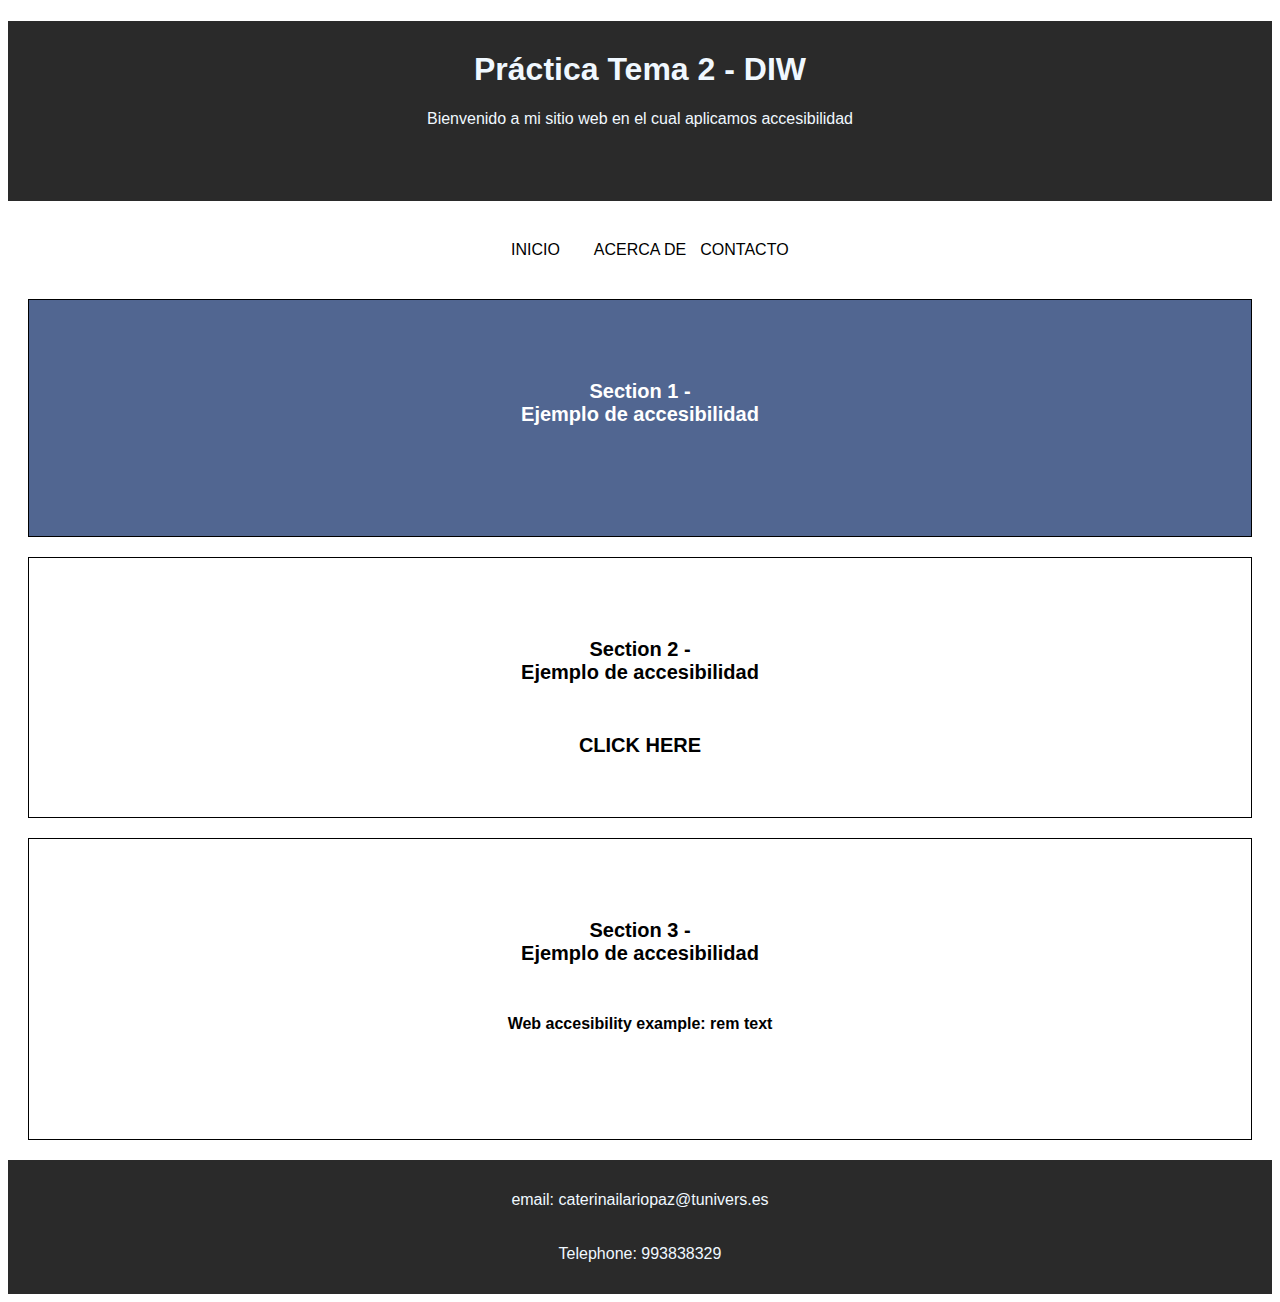
<file: index.html>
<!DOCTYPE html>
<html lang="en">
<head>
    <meta charset="UTF-8">
    <meta name="viewport" content="width=device-width, initial-scale=1.0">
    <title>Document</title>
    <link rel="stylesheet" href="/styles/style.css">
    
</head>
<body>
    <header>
        <h1>Práctica Tema 2 - DIW</h1>
        <div>
         <p>Bienvenido a mi sitio web en el cual aplicamos accesibilidad</p>   
        </div>
    </header>

    <nav class="menu">
        <ul>
            <li><a href="/index.html">Inicio</a></li>
            <li><a href="/acercade.html">Acerca de</a></li>
            <li><a href="/contacto.html">Contacto</a></li>
        </ul>
    </nav>

    
    <section class="index-section1">
        <p>Section 1 - <br>Ejemplo de accesibilidad</p>
    </section>
    <section class="index-section2">
        <p>Section 2 - <br>Ejemplo de accesibilidad</p>
        <a href="https://www.netflix.com/bl-es/title/70153404" class="accesibility-a">CLICK HERE</a>
    </section>
    <section class="index-section3">
        <p>Section 3 - <br>Ejemplo de accesibilidad</p>
        <p class="accesibility">Web accesibility example: rem text</p>
    </section>
    

    <footer>
        <p>email: caterinailariopaz@tunivers.es</p>
        <p>Telephone: 993838329</p>
    </footer>
</body>
</html>
</file>
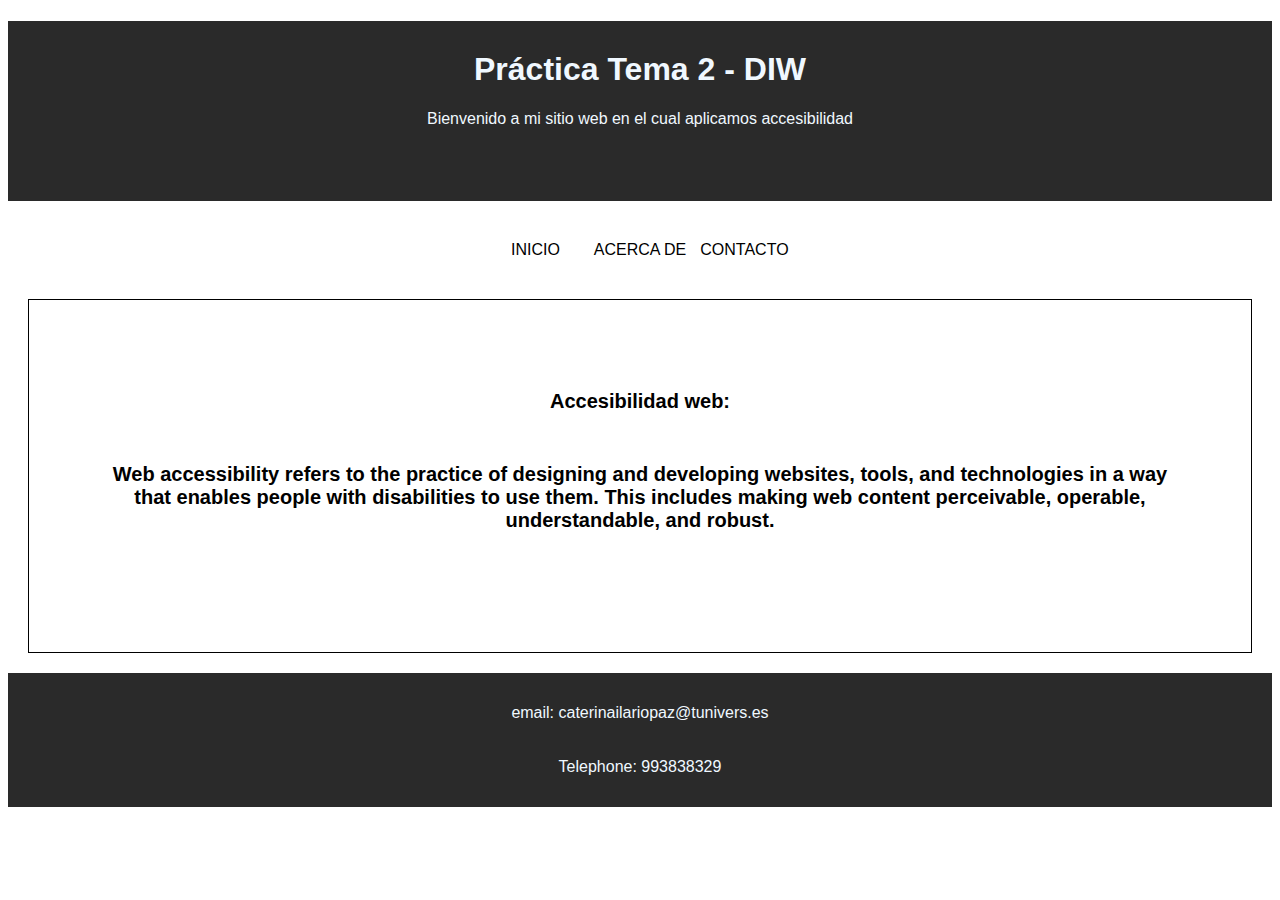
<file: acercade.html>
<!DOCTYPE html>
<html lang="en">
<head>
    <meta charset="UTF-8">
    <meta name="viewport" content="width=device-width, initial-scale=1.0">
    <title>Document</title>
    <link rel="stylesheet" href="/styles/style.css">
</head>
<body>
    <header>
        <h1>Práctica Tema 2 - DIW</h1>
        <div>
         <p>Bienvenido a mi sitio web en el cual aplicamos accesibilidad</p>   
        </div>
    </header>

    <nav class="menu">
        <ul>
            <li><a href="/index.html">Inicio</a></li>
            <li><a href="/acercade.html">Acerca de</a></li>
            <li><a href="/contacto.html">Contacto</a></li>
        </ul>
    </nav>

    <section class="acercade-section">
        <p>Accesibilidad web:</p>
            <p>Web accessibility refers to the practice of designing and developing 
            websites, tools, and technologies in a way that enables people with 
            disabilities to use them. This includes making web content perceivable, 
            operable, understandable, and robust.
        </p>

    </section>

    <footer>
        <p>email: caterinailariopaz@tunivers.es</p>
        <p>Telephone: 993838329</p>
    </footer>
</body>
</html>
</file>
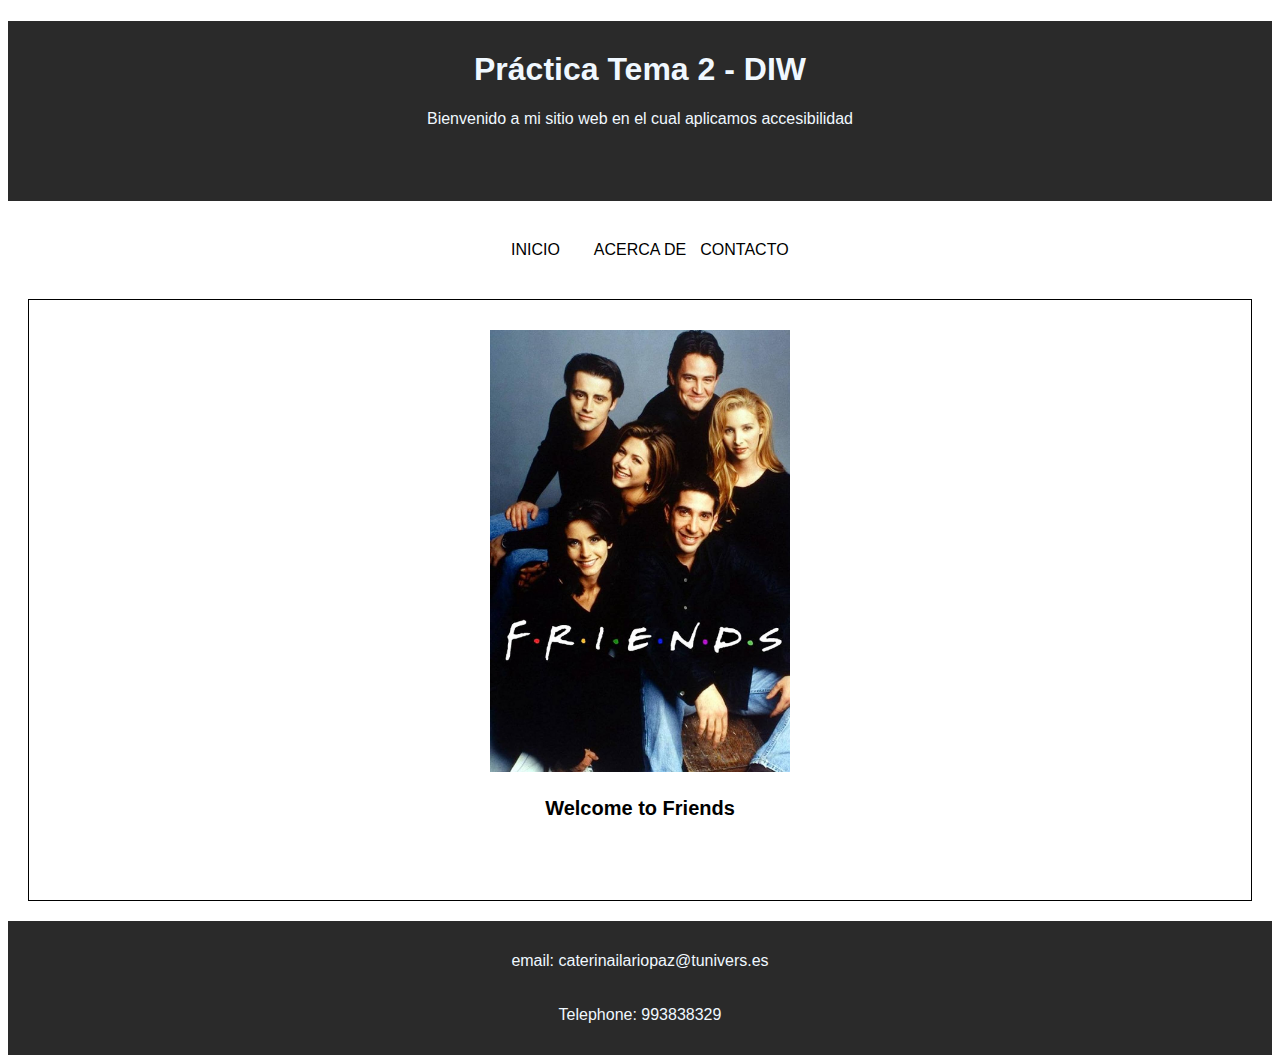
<file: contacto.html>
<!DOCTYPE html>
<html lang="en">
<head>
    <meta charset="UTF-8">
    <meta name="viewport" content="width=device-width, initial-scale=1.0">
    <title>Document</title>
    <link rel="stylesheet" href="/styles/style.css">
</head>
<body>
    <header>
        <h1>Práctica Tema 2 - DIW</h1>
        <div>
         <p>Bienvenido a mi sitio web en el cual aplicamos accesibilidad</p>   
        </div>
    </header>

    <nav class="menu">
        <ul>
            <li><a href="/index.html">Inicio</a></li>
            <li><a href="/acercade.html">Acerca de</a></li>
            <li><a href="/contacto.html">Contacto</a></li>
        </ul>
    </nav>

    <section class="contact-section">
        <img src="/assets/MV5BNDVkYjU0MzctMWRmZi00NTkxLTgwZWEtOWVhYjZlYjllYmU4XkEyXkFqcGdeQXVyNTA4NzY1MzY@._V1_FMjpg_UX1000_.jpg">
        <p>Welcome to Friends</p>
    </section>

    <footer>
        <p>email: caterinailariopaz@tunivers.es</p>
        <p>Telephone: 993838329</p>
    </footer>
</body>
</html>
</file>
<file: styles/style.css>
*{
    font-family: Arial, Helvetica, sans-serif;
}
header{
    background-color: #0c0c0ce0;
    display: flexbox;
    justify-content: center;
    text-align: center;
    color: aliceblue;
    height: 20vh;
}

h1{
    padding-top: 30px;
}

p{
    padding-bottom: 30px;
}

ul{
    margin: 30px;
    padding: 10px;
    text-align: center;
}
nav li{
    display: inline-block;
    text-align: center;
    width: 100px;
    text-transform:uppercase;
}

a{
  color:black;
  text-decoration: none;
}

a:active{
    color:#2e2d2d97;
}

.accesibility-a:active{
    color: #306b30;
}

section{
    border: solid 1px black;
    display: block;
    text-align:center;
    margin: 20px;
    font-size: 20px;
    font-weight: bold;
    padding: 60px;
}

.index-section1{
    background-color: #3d5585e5;
    color: white;
}

.acercade-section{
    padding: 70px;
}

.contact-section{
    padding: 30px;
}

.accesibility{
    font-size: 1rem;
}

img{
    justify-content: center;
    width: 300px;
    transition: 0.5s;
}

img:hover{
    transform: scale(1.2);
}

footer{
    background-color: #0c0c0ce0;
    display: flexbox;
    justify-content: center;
    text-align: center;
    color: aliceblue;
    padding: 5px;
}

footer p{
    padding: 10px;
}
</file>
